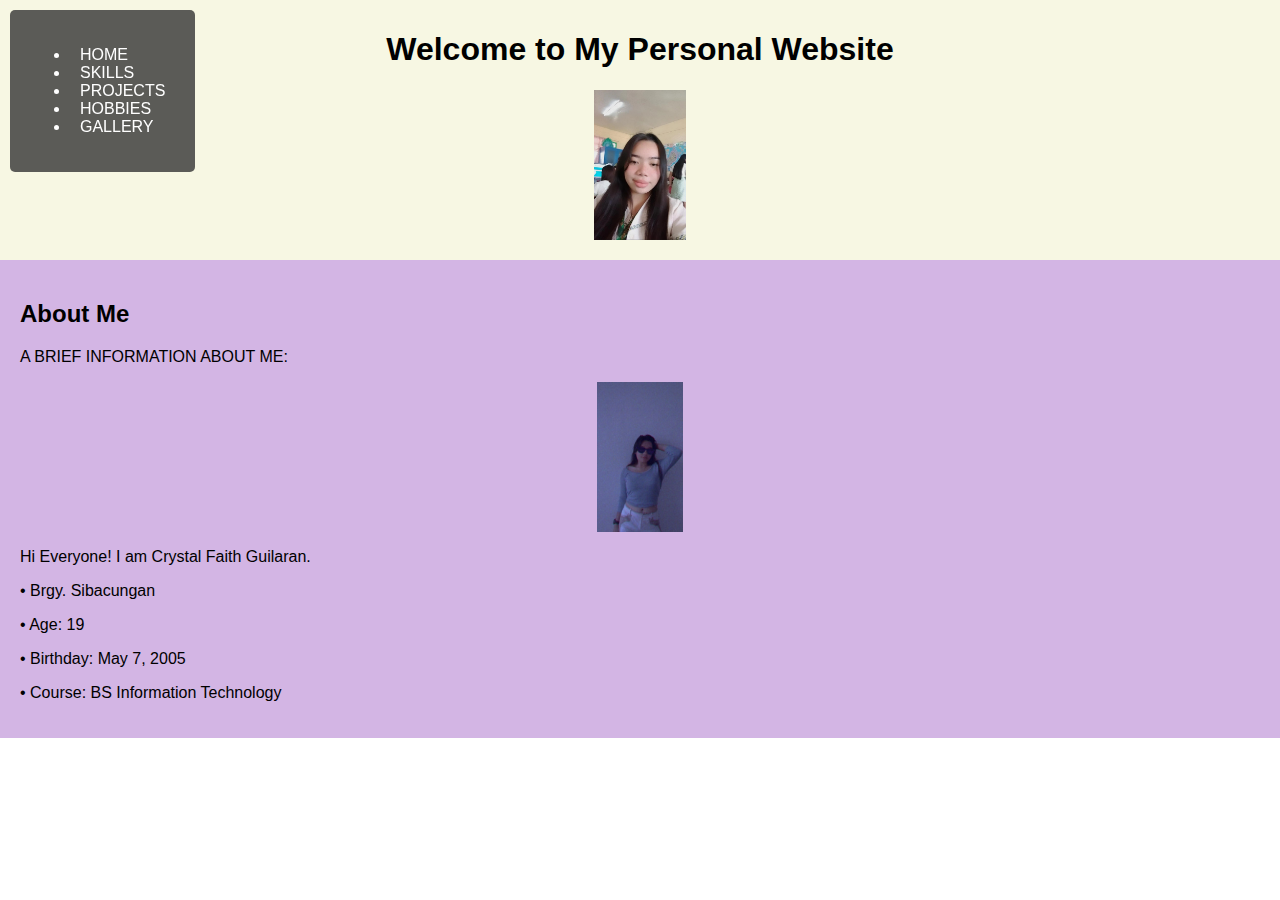
<file: index.html>
<!DOCTYPE html>
<html lang="en">
<head>
    <meta charset="UTF-8">
    <meta name="viewport" content="width=device-width, initial-scale=1.0">
    <link rel="stylesheet" href="style.css">
    <title>My Personal Website</title>
</head>
<body>
<header>
    <h1>Welcome to My Personal Website</h1>
    <img src="img/bg.jpg">
</header>
     <nav>
         <ul>
            <li><a href="index.html">HOME</a></li>
            <li><a href="skills.html">SKILLS</a></li>
            <li><a href="projects.html">PROJECTS</a></li>
            <li><a href="hobbies.html">HOBBIES</a></li>
            <li><a href="gallery.html">GALLERY</a></li>
         </ul>
    </nav>
<section id="about">
    <h2>About Me</h2>
    <p>A BRIEF INFORMATION ABOUT ME:</p>
    <img src="img/p1.jpg">
    <p>Hi Everyone! I am Crystal Faith Guilaran.</p>
    <p>• Brgy. Sibacungan</p>
    <p>• Age: 19</p>
    <p>• Birthday: May 7, 2005</p>
    <p>• Course: BS Information Technology</p>
</section>
</body>
</html>
</file>
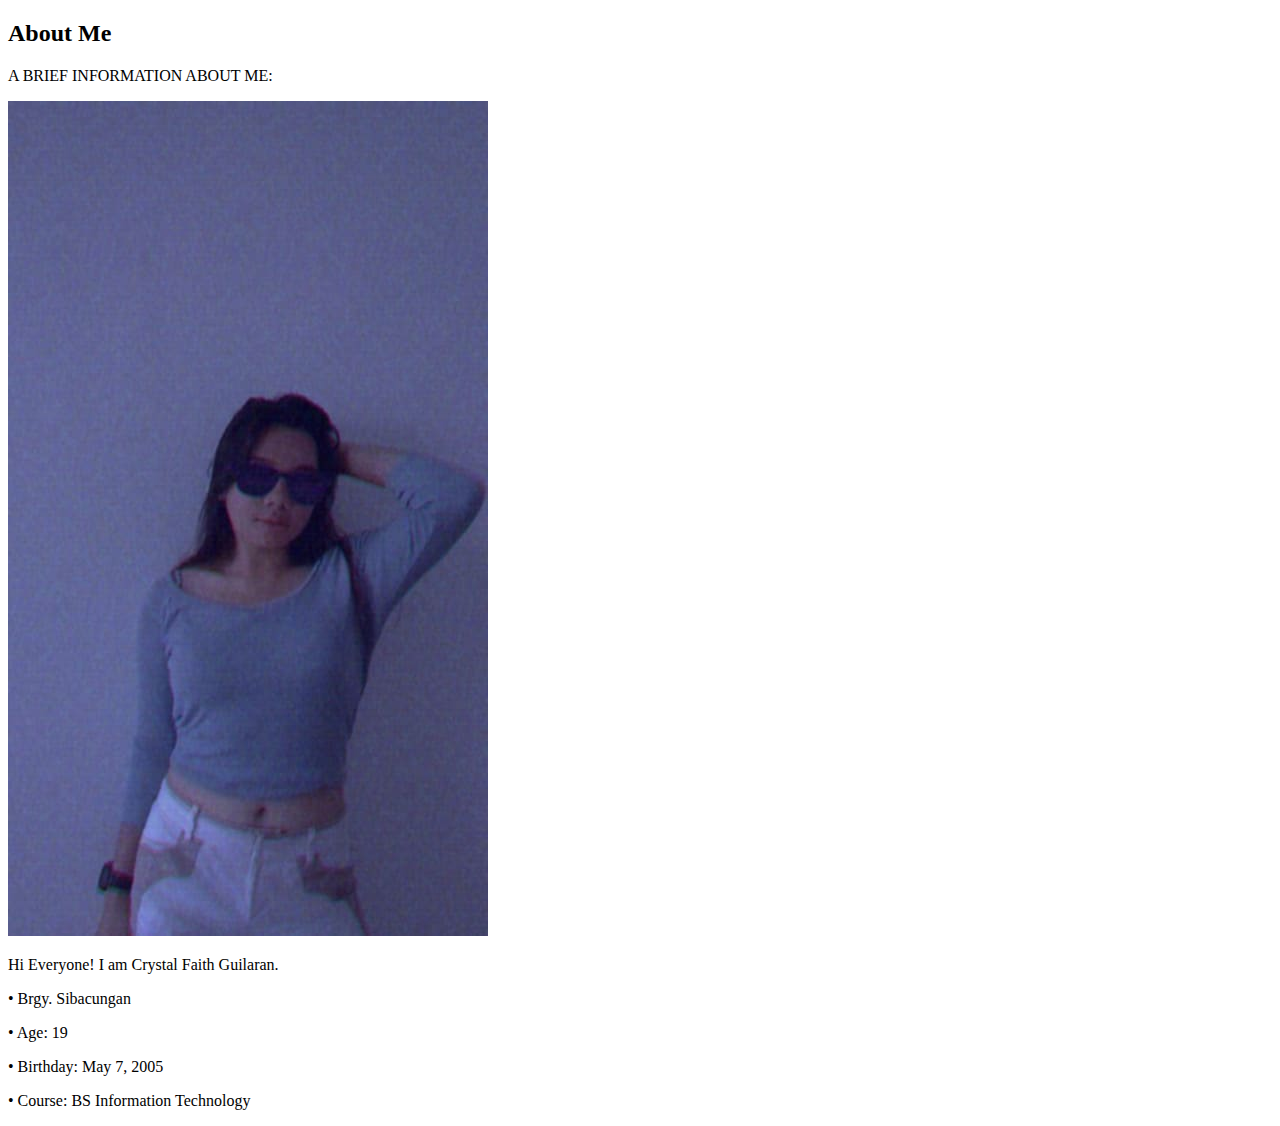
<file: about.html>
<!DOCTYPE html>
<html lang="en">
<head>
    <meta charset="UTF-8">
    <meta name="viewport" content="width=device-width, initial-scale=1.0">
    <title>My Personal Website</title>
</head>
<body>
     <section id="about">
        <h2>About Me</h2>
        <p>A BRIEF INFORMATION ABOUT ME:</p>
        <img src="img/p1.jpg">
        <p>Hi Everyone! I am Crystal Faith Guilaran.</p>
        <p>• Brgy. Sibacungan</p>
        <p>• Age: 19</p>
        <p>• Birthday: May 7, 2005</p>
        <p>• Course: BS Information Technology</p>
    </section>
</body>
</html>
</file>
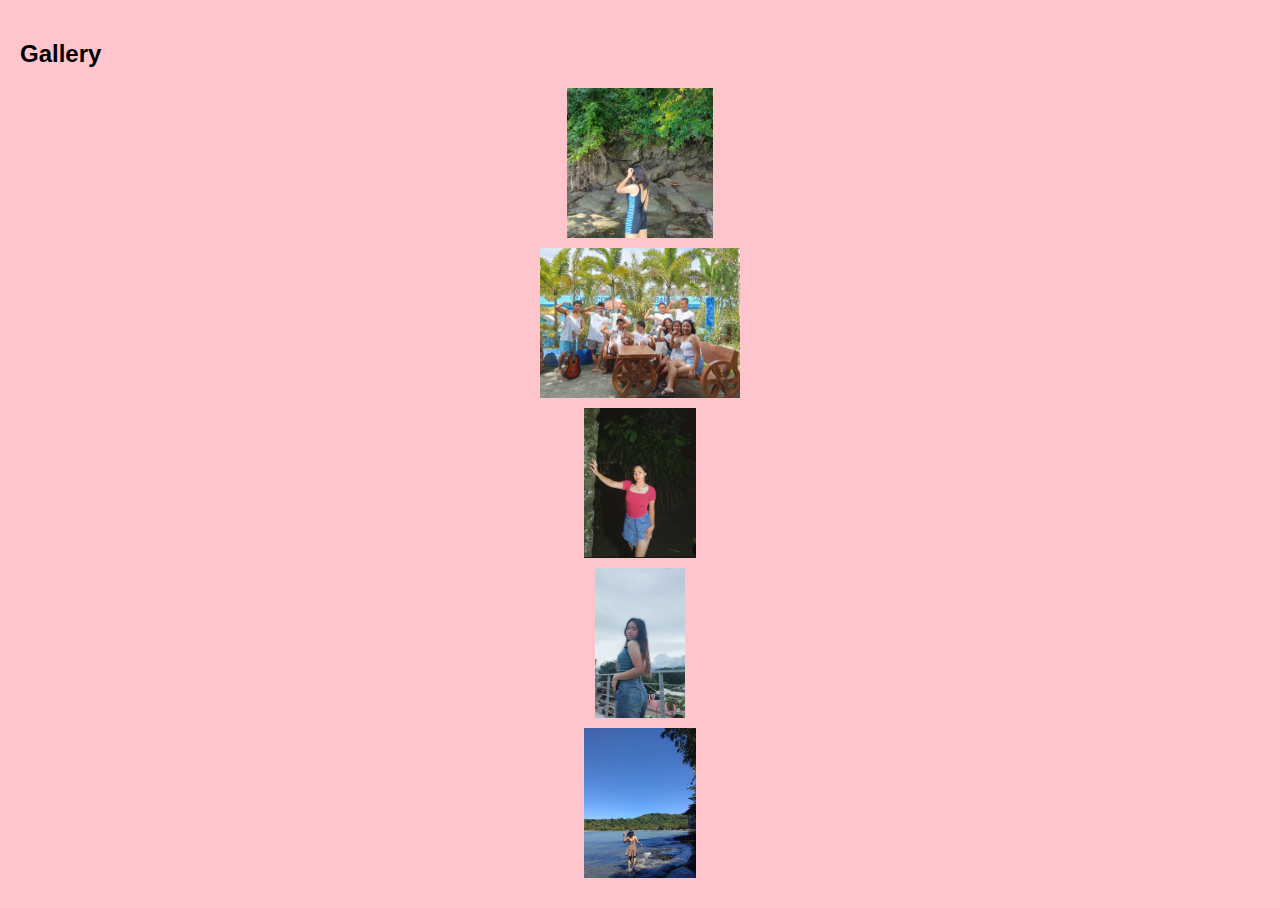
<file: gallery.html>
<!DOCTYPE html>
<html lang="en">
<head>
    <meta charset="UTF-8">
    <meta name="viewport" content="width=device-width, initial-scale=1.0">
    <link rel="stylesheet" href="style.css">
    <title>My Personal Website</title>
</head>
<body>
     <section id="gallery">
        <h2>Gallery</h2>
        <img src="img/14b347d3-39ed-4efc-893e-4cdcf70ab1f3.jpg">
        <img src="img/6e285b3b-7cef-4d3e-8794-6e57519cf645.jpg">
        <img src="img/6fee84fa-d024-4380-a004-09d93ac49157.jpg">
        <img src="img/7516fc6c-1457-42e1-b0d9-78c0ddc32cdb.jpg">
        <img src="img/9a48bbed-4858-4102-a75f-fb29cf87456e.jpg">
    </section>
</body>
</html>
</file>
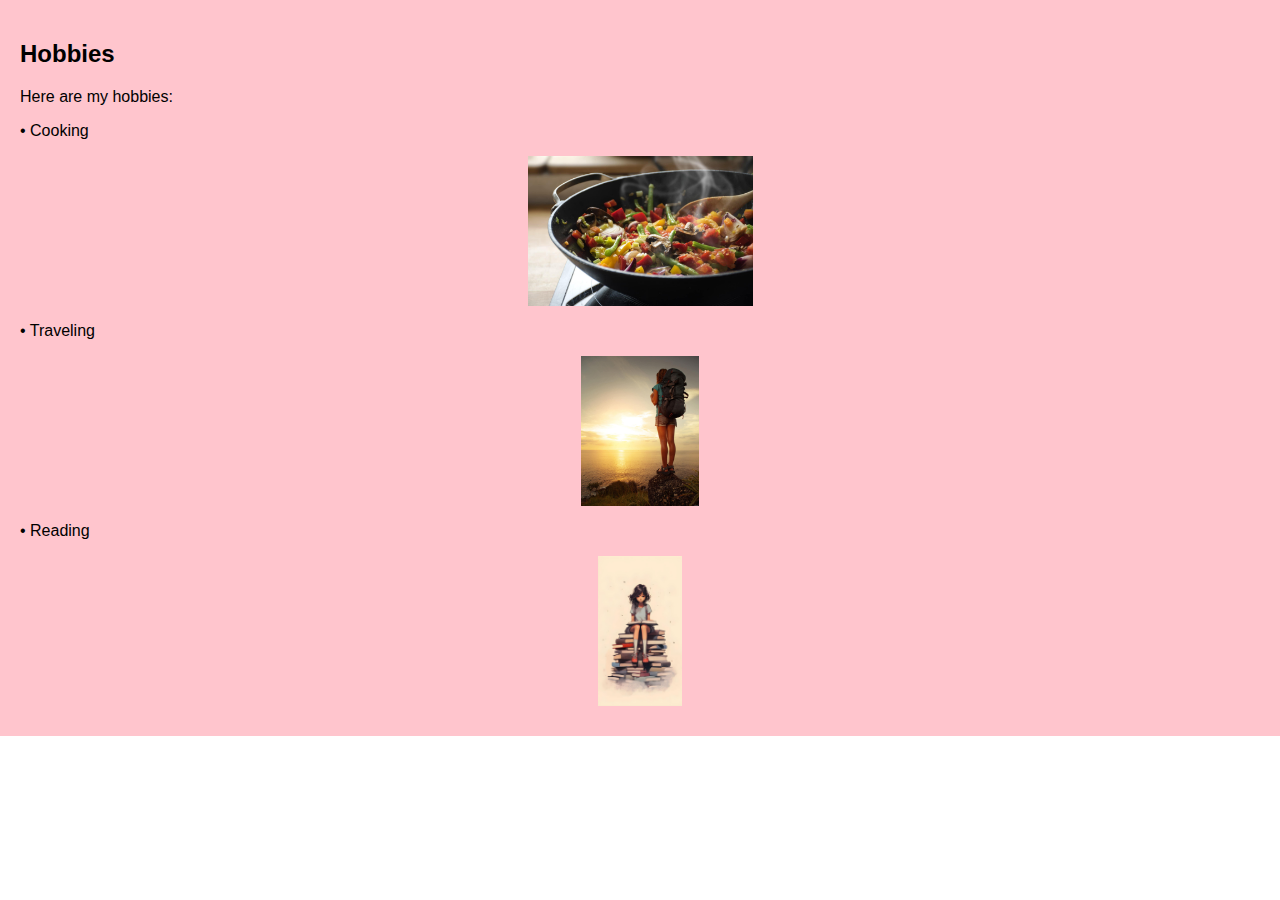
<file: hobbies.html>
<!DOCTYPE html>
<html lang="en">
<head>
    <meta charset="UTF-8">
    <meta name="viewport" content="width=device-width, initial-scale=1.0">
    <link rel="stylesheet" href="style.css">
    <title>My Personal Website</title>
</head>
<body>
    <section id="hobbies">
        <h2>Hobbies</h2>
        <p>Here are my hobbies:</p>
        <p>• Cooking</p>
        <img src="img/cook.jpg">
        <p>• Traveling</p>
        <img src="img/tra.jpg">
        <p>• Reading</p>
        <img src="img/read.jpg">
    </section>
</body>
</html>
</file>
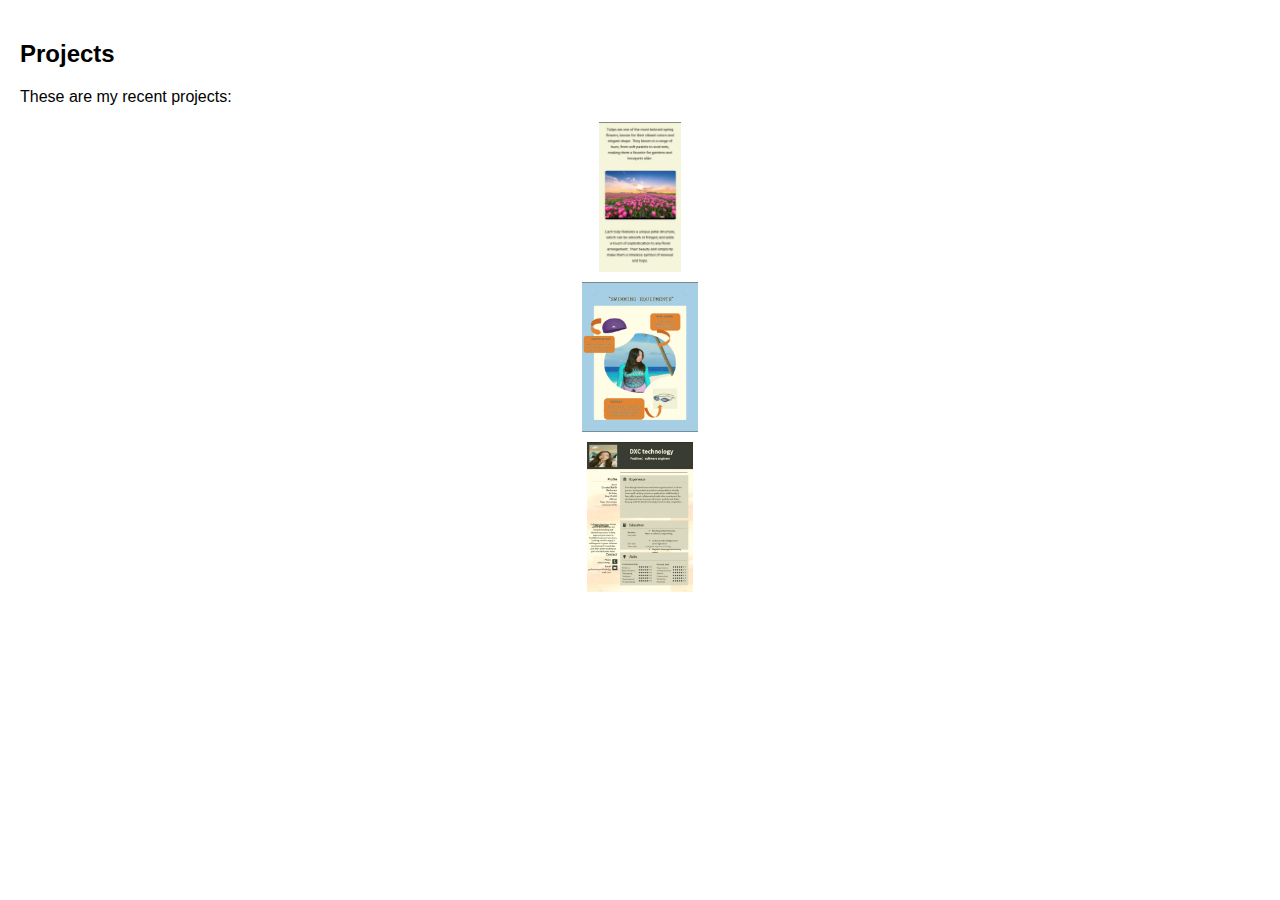
<file: projects.html>
<!DOCTYPE html>
<html lang="en">
<head>
    <meta charset="UTF-8">
    <meta name="viewport" content="width=device-width, initial-scale=1.0">
    <link rel="stylesheet" href="style.css">
    <title>My Personal Website</title>
</head>
<body>
    <section id="projects">
       <h2>Projects</h2>
       <p>These are my recent projects:</p>
       <img src="img/flo.jpg">
       <img src="img/sw.jpg">
       <img src="img/tech.jpg">
    </section>
</body>
</html>
</file>
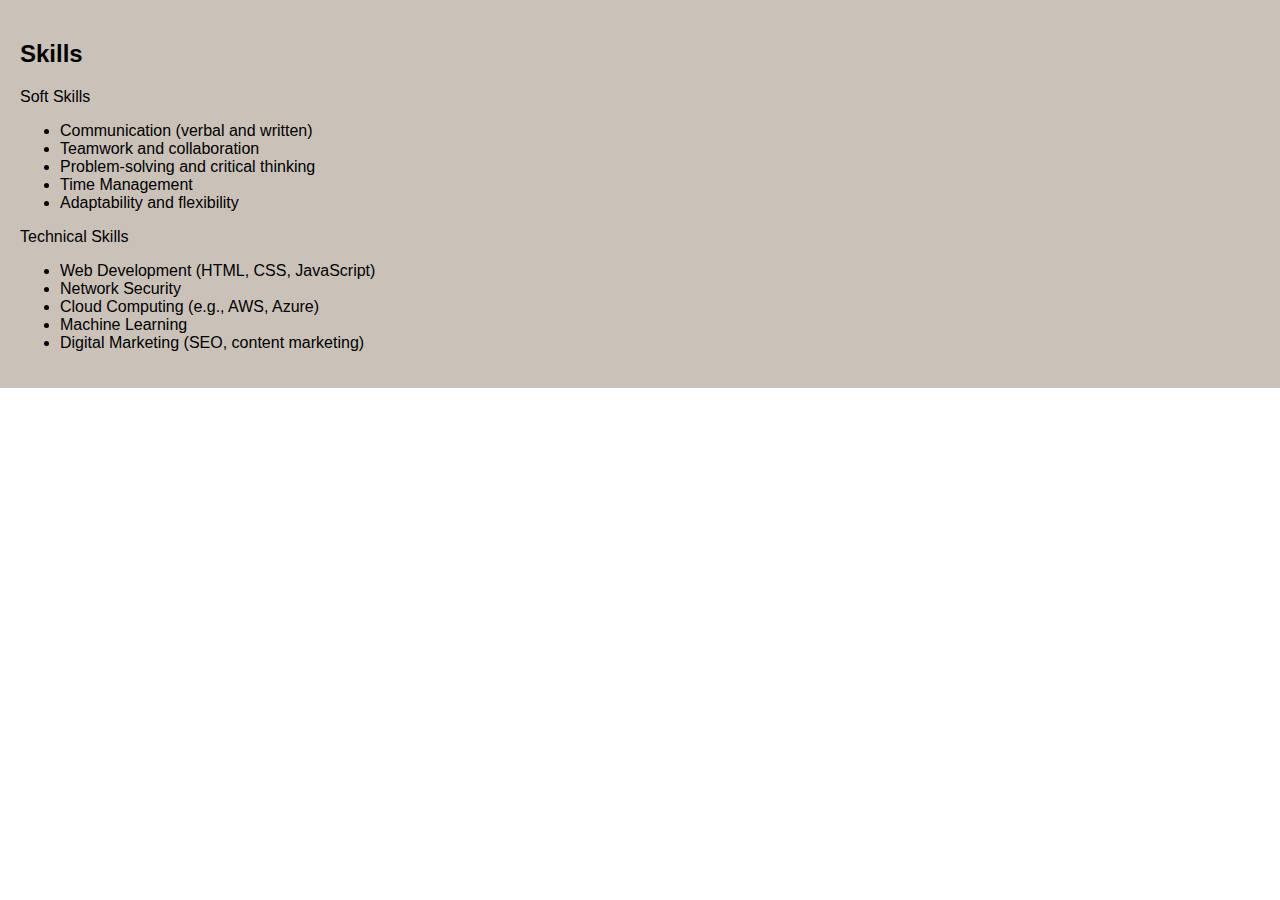
<file: skills.html>
<!DOCTYPE html>
<html lang="en">
<head>
    <meta charset="UTF-8">
    <meta name="viewport" content="width=device-width, initial-scale=1.0">
    <link rel="stylesheet" href="style.css">
    <title>My Personal Website</title>
</head>
<body>
   <section id="skills">
    <h2>Skills</h2>
    <p>Soft Skills</p>
    <ul>
        <li>Communication (verbal and written)</li>
        <li>Teamwork and collaboration</li>
        <li>Problem-solving and critical thinking</li>
        <li>Time Management</li>
        <li>Adaptability and flexibility</li>
    </ul>
    <p>Technical Skills</p>
    <ul>
        <li>Web Development (HTML, CSS, JavaScript)</li>
        <li>Network Security</li>
        <li>Cloud Computing (e.g., AWS, Azure)</li>
        <li>Machine Learning</li>
        <li>Digital Marketing (SEO, content marketing)</li>
    </ul>
</section>
</body>
</html>
</file>
<file: style.css>
body {
    font-family: Arial, sans-serif;
    margin: 0;
    padding: 0;
    background: url('file:///storage/emulated/0/Android/data/com.teejay.trebedit/files/TrebEdit user files/image/background .jpg') no-repeat center center fixed;
    background-size: cover;
    overflow: hidden; /* Removes scrollbar */
}
header {
    background: rgba(245, 245, 220, 0.8); /* Semi-transparent background */
    color: black;
    padding: 10px;
    text-align: center;
}
nav {
    position: fixed;
    top: 10px;
    left: 10px;
    background: rgba(51, 51, 51, 0.8);
    color: white;
    padding: 20px;
    border-radius: 5px;
}
nav a {
    color: white;
    text-decoration: none;
    margin: 0 10px;
}
section {
    padding: 20px;
    height: 80vh; /* Full height for each section */
}
#about {
    background-color: rgba(200, 162, 221, 0.8);
    height: auto;
}
#skills {
    background: rgba(189, 179, 168, 0.8);
    height: auto;
}
#projects {
    background: #d5f(255, 255, 0, 0.8);
    height: auto;
}
#hobbies {
    background: rgba(255, 182, 193, 0.8);
    height: auto;
}
#gallery {
    background: rgba(255, 182, 193, 0.8);
    height: auto;
}
img {
    max-width: 80%; /* Responsive */
    height: 150px; /* Uniform size */
  width :50;
    display: block;
    margin: 10px auto;
    object-fit: cover; /* Ensures image looks good */
}
</file>
